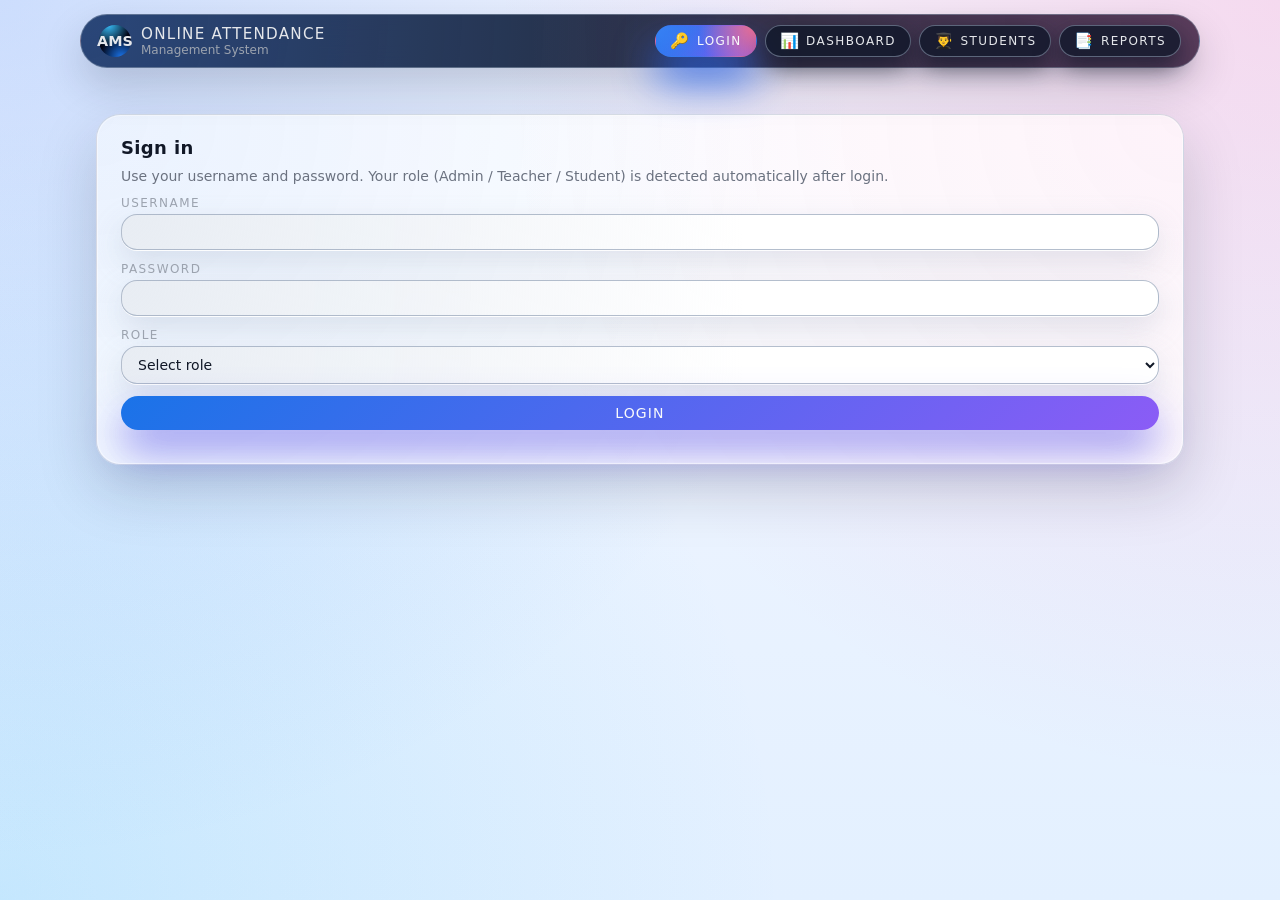
<file: public/index.html>
<!DOCTYPE html>
<html lang="en">
<head>
  <meta charset="UTF-8" />
  <meta name="viewport" content="width=device-width, initial-scale=1" />
  <title>Online Attendance Management - Login</title>
  <link rel="stylesheet" href="css/style.css" />
</head>
<body>
  <header class="app-header">
    <div class="app-header-inner">
      <div class="brand">
        <div class="brand-icon">AMS</div>
        <div class="brand-text">
          <span class="brand-title">Online Attendance</span>
          <span class="brand-subtitle">Management System</span>
        </div>
      </div>
      <nav class="nav-primary" aria-label="Primary navigation">
        <a href="index.html" class="nav-pill active">
          <span class="nav-pill-icon">🔑</span>
          <span class="nav-pill-label">Login</span>
        </a>
        <a href="dashboard.html" class="nav-pill">
          <span class="nav-pill-icon">📊</span>
          <span class="nav-pill-label">Dashboard</span>
        </a>
        <a href="students.html" class="nav-pill">
          <span class="nav-pill-icon">👨‍🎓</span>
          <span class="nav-pill-label">Students</span>
        </a>
        <a href="reports.html" class="nav-pill">
          <span class="nav-pill-icon">📑</span>
          <span class="nav-pill-label">Reports</span>
        </a>
      </nav>
    </div>
  </header>
  <main class="login-layout">
    <section class="card login-card">
      <h2>Sign in</h2>
      <p class="login-subtitle">Use your username and password. Your role (Admin / Teacher / Student) is detected automatically after login.</p>
      <form id="loginForm">
        <label>
          Username
          <input type="text" id="username" required />
        </label>
        <label>
          Password
          <input type="password" id="password" required />
        </label>
        <label>
          Role
          <select id="role" required>
            <option value="">Select role</option>
            <option value="admin">Admin</option>
            <option value="teacher">Teacher</option>
            <option value="student">Student</option>
          </select>
        </label>
        <button type="submit">Login</button>
      </form>
      <p id="loginMessage" class="message"></p>
    </section>
  </main>
  <script>
    function getAuth() {
      try {
        const raw = localStorage.getItem('auth');
        return raw ? JSON.parse(raw) : null;
      } catch (e) {
        return null;
      }
    }

    // If already logged in, keep user on this page but show a hint instead of redirecting
    (function showLoggedInHint() {
      const auth = getAuth();
      if (auth && auth.user && auth.token) {
        const msgEl = document.getElementById('loginMessage');
        if (msgEl) {
          msgEl.textContent = `You are already logged in as ${auth.user.username} (${auth.user.role}). You can log in as someone else or open the Dashboard.`;
          msgEl.classList.add('success');
        }
      }
    })();

    document.getElementById('loginForm').addEventListener('submit', async (e) => {
      e.preventDefault();
      const username = document.getElementById('username').value.trim();
      const password = document.getElementById('password').value.trim();
      const role = document.getElementById('role').value;

      const msgEl = document.getElementById('loginMessage');
      msgEl.textContent = '';
      msgEl.classList.remove('error', 'success');

      if (!username || !password || !role) {
        msgEl.textContent = 'Please enter username, password, and select your role.';
        msgEl.classList.add('error');
        return;
      }

      try {
        const res = await fetch('/api/login', {
          method: 'POST',
          headers: { 'Content-Type': 'application/json' },
          body: JSON.stringify({ username, password, role })
        });

        const data = await res.json();

        if (!res.ok) {
          msgEl.textContent = data.error || 'Login failed';
          msgEl.classList.add('error');
          return;
        }

        // Persist auth info so other pages can call protected APIs
        localStorage.setItem('auth', JSON.stringify({ user: data.user, token: data.token }));

        msgEl.textContent = 'Login successful! Redirecting...';
        msgEl.classList.remove('error');
        msgEl.classList.add('success');

        let redirect = 'dashboard.html';
        if (data.user && data.user.role === 'admin') redirect = 'admin-dashboard.html';
        else if (data.user && data.user.role === 'teacher') redirect = 'teacher-dashboard.html';
        else if (data.user && data.user.role === 'student') redirect = 'student-dashboard.html';

        setTimeout(() => {
          window.location.href = redirect;
        }, 500);
      } catch (err) {
        console.error(err);
        msgEl.textContent = 'Network error';
        msgEl.classList.add('error');
      }
    });
  </script>
</body>
</html>
</file>
<file: public/css/style.css>
/* Nexa-style theme for entire site – only CSS changed, HTML/JS stay the same */

/* Global tokens – colors, spacing, typography */
:root {
  --primary: #1a73e8;
  --primary-soft: rgba(26, 115, 232, 0.18);
  --primary-strong: #1557b0;

  --accent-pink: #e879f9;
  --accent-purple: #8b5cf6;

  --bg-soft: #ecf4ff;
  --bg-card: rgba(255, 255, 255, 0.86);
  --bg-card-strong: rgba(255, 255, 255, 0.98);

  --border-subtle: rgba(148, 163, 184, 0.35);

  --text-main: #111827;
  --text-muted: #6b7280;
  --text-soft: #9ca3af;
  --danger: #ef4444;
  --success: #16a34a;

  --radius-lg: 24px;
  --radius-md: 16px;
  --radius-pill: 999px;

  --shadow-soft: 0 24px 60px rgba(15, 23, 42, 0.18);
  --shadow-header: 0 18px 40px rgba(15, 23, 42, 0.18);

  --font-sans: system-ui, -apple-system, BlinkMacSystemFont, "Inter", "Poppins", "Segoe UI",
    sans-serif;

  --text-xs: 0.75rem;
  --text-sm: 0.875rem;
  --text-md: 1rem;
  --text-lg: 1.125rem;
  --text-xl: 1.35rem;

  --space-2: 0.5rem;
  --space-3: 0.75rem;
  --space-4: 1rem;
  --space-5: 1.25rem;
  --space-6: 1.5rem;
  --space-8: 2rem;
}

/* Reset-ish */
*,
*::before,
*::after {
  box-sizing: border-box;
  font-family: var(--font-sans);
}

body {
  margin: 0;
  min-height: 100vh;
  color: var(--text-main);
  /* Soft Nexa-like gradient background */
  background:
    radial-gradient(circle at 0% 0%, rgba(59, 130, 246, 0.22), transparent 55%),
    radial-gradient(circle at 100% 0%, rgba(244, 114, 182, 0.22), transparent 50%),
    radial-gradient(circle at 0% 100%, rgba(56, 189, 248, 0.18), transparent 50%),
    linear-gradient(to bottom, #f5f7ff, #e3f0ff);
}

/* Subtle glass noise overlay */
body::before {
  content: "";
  position: fixed;
  inset: 0;
  pointer-events: none;
  background-image: url("data:image/svg+xml,%3Csvg xmlns='http://www.w3.org/2000/svg' width='180' height='180'%3E%3Cfilter id='n'%3E%3CfeTurbulence type='fractalNoise' baseFrequency='1.2' numOctaves='3' stitchTiles='stitch' /%3E%3C/filter%3E%3Crect width='100%25' height='100%25' filter='url(%23n)' opacity='0.06'/%3E%3C/svg%3E");
  mix-blend-mode: soft-light;
  z-index: -1;
}

main {
  max-width: 1120px;
  margin: 32px auto 40px;
  padding: 0 16px 40px;
}

/* Admin dashboard layout */
.admin-main {
  max-width: 1120px;
  margin: 24px auto 40px;
  padding: 0 16px 40px;
  display: flex;
  flex-direction: column;
  gap: 20px;
}

.glass {
  background: rgba(255, 255, 255, 0.08);
  border: 1px solid rgba(255, 255, 255, 0.35);
  backdrop-filter: blur(15px);
}

.admin-overview-card {
  border-radius: 20px;
}

.admin-overview-header {
  display: flex;
  align-items: center;
  justify-content: space-between;
  gap: 12px;
  margin-bottom: 10px;
}

.admin-title {
  margin: 0 0 4px;
  font-size: 1.15rem;
}

.admin-subtitle {
  margin: 0;
  font-size: var(--text-sm);
  color: var(--text-soft);
}

.admin-chip {
  padding: 4px 10px;
  border-radius: 999px;
  font-size: var(--text-xs);
  text-transform: uppercase;
  letter-spacing: 0.12em;
  background: rgba(15, 23, 42, 0.7);
  color: #e5e7eb;
}

.admin-overview-list {
  margin: 10px 0 0;
  padding-left: 18px;
  color: var(--text-muted);
  font-size: var(--text-sm);
}

.admin-grid {
  display: grid;
  grid-template-columns: minmax(0, 2fr) minmax(0, 1.2fr);
  gap: 20px;
  align-items: flex-start;
}

@media (max-width: 900px) {
  .admin-grid {
    grid-template-columns: minmax(0, 1fr);
  }
}

.admin-stats {
  display: grid;
  grid-template-columns: repeat(auto-fit, minmax(160px, 1fr));
  gap: 14px;
  border-radius: 20px;
}

.stat-card {
  display: flex;
  align-items: center;
  gap: 10px;
  padding: 10px 12px;
  border-radius: 16px;
  background: rgba(15, 23, 42, 0.7);
  box-shadow: 0 18px 40px rgba(15, 23, 42, 0.6);
  transition: transform 0.12s ease, box-shadow 0.16s ease;
}

.stat-card:hover {
  transform: translateY(-2px);
  box-shadow: 0 24px 55px rgba(15, 23, 42, 0.75);
}

.stat-icon {
  width: 32px;
  height: 32px;
  border-radius: 999px;
  display: flex;
  align-items: center;
  justify-content: center;
  font-size: 1rem;
  background: rgba(15, 23, 42, 0.9);
}

.stat-icon-blue {
  color: #bfdbfe;
}

.stat-icon-green {
  color: #bbf7d0;
}

.stat-icon-purple {
  color: #e9d5ff;
}

.stat-icon-pink {
  color: #fecaca;
}

.stat-content {
  display: flex;
  flex-direction: column;
}

.stat-value {
  font-size: 1.3rem;
}

.stat-label {
  font-size: var(--text-xs);
  color: var(--text-soft);
}

.admin-quick-actions {
  margin-top: 16px;
  border-radius: 20px;
}

.section-title {
  margin: 0 0 4px;
  font-size: var(--text-md);
}

.section-subtitle {
  margin: 0 0 10px;
  font-size: var(--text-xs);
  color: var(--text-soft);
}

.quick-actions-grid {
  display: flex;
  flex-wrap: wrap;
  gap: 10px;
}

.btn-pill {
  display: inline-flex;
  align-items: center;
  gap: 6px;
  padding: 6px 14px;
  border-radius: 999px;
  border: none;
  cursor: pointer;
  font-size: var(--text-xs);
  text-transform: uppercase;
  letter-spacing: 0.12em;
  background: linear-gradient(120deg, #1a73e8, #8b5cf6);
  color: #f9fafb;
  box-shadow: 0 18px 40px rgba(37, 99, 235, 0.8);
  transition: transform 0.12s ease, box-shadow 0.16s ease;
}

.btn-pill:hover {
  transform: translateY(-1px);
  box-shadow: 0 24px 55px rgba(37, 99, 235, 0.9);
}

.btn-pill-icon {
  font-size: 0.95rem;
}

.admin-activity {
  border-radius: 20px;
}

.activity-list {
  list-style: none;
  margin: 10px 0 0;
  padding: 0;
  display: flex;
  flex-direction: column;
  gap: 8px;
}

.activity-item {
  display: flex;
  align-items: flex-start;
  gap: 8px;
}

.activity-icon {
  width: 26px;
  height: 26px;
  border-radius: 999px;
  display: flex;
  align-items: center;
  justify-content: center;
  font-size: 0.9rem;
  background: rgba(15, 23, 42, 0.85);
}

.activity-content {
  display: flex;
  flex-direction: column;
  gap: 2px;
}

.activity-text {
  margin: 0;
  font-size: var(--text-sm);
}

.activity-meta {
  font-size: var(--text-xs);
  color: var(--text-soft);
}

/* HEADER + NAV – same HTML, new look */
.app-header {
  position: sticky;
  top: 0;
  z-index: 20;
  padding: 14px 16px;
}

.app-header-inner {
  max-width: 1120px;
  margin: 0 auto;
  border-radius: 999px;
  padding: 10px 18px;
  display: flex;
  align-items: center;
  justify-content: space-between;
  gap: 16px;
  background:
    radial-gradient(circle at 0 0, rgba(59, 130, 246, 0.32), transparent 60%),
    radial-gradient(circle at 100% 0, rgba(244, 114, 182, 0.25), transparent 60%),
    rgba(15, 23, 42, 0.9);
  border: 1px solid rgba(148, 163, 184, 0.5);
  box-shadow: var(--shadow-header);
  backdrop-filter: blur(24px);
}

.brand {
  display: flex;
  align-items: center;
  gap: 10px;
}

.brand-icon {
  width: 32px;
  height: 32px;
  border-radius: 1rem;
  display: flex;
  align-items: center;
  justify-content: center;
  background:
    radial-gradient(circle at 30% 0%, #38bdf8, transparent 55%),
    radial-gradient(circle at 70% 100%, #1a73e8, transparent 55%),
    #020617;
  color: #e5e7eb;
  font-weight: 600;
  font-size: 0.9rem;
}

.brand-text {
  display: flex;
  flex-direction: column;
}

.brand-title {
  font-size: 0.95rem;
  letter-spacing: 0.08em;
  text-transform: uppercase;
  color: #e5e7eb;
}

.brand-subtitle {
  font-size: 0.75rem;
  color: #9ca3af;
}

.nav-primary {
  display: flex;
  align-items: center;
  gap: 8px;
  flex-wrap: wrap;
}

.nav-pill {
  display: inline-flex;
  align-items: center;
  gap: 6px;
  padding: 6px 14px;
  border-radius: 999px;
  border: 1px solid rgba(148, 163, 184, 0.55);
  font-size: var(--text-xs);
  text-decoration: none;
  text-transform: uppercase;
  letter-spacing: 0.12em;
  color: #e5e7eb;
  background: rgba(15, 23, 42, 0.8);
  box-shadow: 0 10px 25px rgba(15, 23, 42, 0.7);
  transition: background 0.16s ease, box-shadow 0.16s ease, color 0.16s ease,
    transform 0.12s ease, border-color 0.16s ease;
}

.nav-pill-icon {
  font-size: 0.95rem;
}

.nav-pill:hover {
  transform: translateY(-1px);
  background: rgba(30, 64, 175, 0.95);
  border-color: rgba(191, 219, 254, 0.9);
  box-shadow: 0 16px 35px rgba(15, 23, 42, 0.9);
}

.nav-pill.active {
  background: radial-gradient(circle at 0 0, rgba(59, 130, 246, 0.9), transparent 55%),
    radial-gradient(circle at 100% 0, rgba(251, 113, 133, 0.9), transparent 55%),
    linear-gradient(120deg, #1a73e8, #8b5cf6);
  color: #f9fafb;
  border-color: transparent;
  box-shadow: 0 24px 40px rgba(37, 99, 235, 0.9);
}

/* Simple placeholder for a hamburger button if you add one to header HTML */
.header-toggle {
  display: none;
}

/* CARDS – used everywhere (login, dashboards, etc.) */
.card {
  position: relative;
  background:
    radial-gradient(circle at 0 0, rgba(59, 130, 246, 0.08), transparent 60%),
    radial-gradient(circle at 100% 0, rgba(244, 114, 182, 0.06), transparent 60%),
    var(--bg-card);
  border-radius: var(--radius-lg);
  padding: 22px 24px;
  margin-bottom: 24px;
  box-shadow: var(--shadow-soft);
  border: 1px solid var(--border-subtle);
}

.card::before {
  content: "";
  position: absolute;
  inset: 0;
  border-radius: inherit;
  border: 1px solid rgba(255, 255, 255, 0.7);
  opacity: 0.65;
  pointer-events: none;
}

.card h2 {
  margin: 0 0 10px;
  font-size: var(--text-lg);
  letter-spacing: 0.02em;
}

.card p {
  margin-top: 0;
  color: var(--text-muted);
}

/* LOGIN layout – uses existing .login-layout, .login-card, .login-help */
.login-layout {
  display: flex;
  flex-wrap: wrap;
  gap: 20px;
}

.login-card,
.login-help {
  flex: 1 1 260px;
}

.login-subtitle {
  margin-top: 0;
  margin-bottom: 12px;
  font-size: var(--text-sm);
  color: var(--text-muted);
}

.login-help {
  background:
    radial-gradient(circle at 0 0, rgba(59, 130, 246, 0.08), transparent 60%),
    radial-gradient(circle at 100% 0, rgba(244, 114, 182, 0.06), transparent 60%),
    rgba(255, 255, 255, 0.96);
}

.login-roles {
  display: grid;
  gap: 12px;
}

.login-role {
  padding: 10px 12px;
  border-radius: 16px;
  border: 1px solid var(--border-subtle);
  background: rgba(255, 255, 255, 0.96);
  box-shadow: 0 12px 25px rgba(148, 163, 184, 0.2);
}

.login-role p {
  margin: 4px 0;
}

.role-label {
  display: inline-flex;
  align-items: center;
  padding: 3px 10px;
  border-radius: 999px;
  font-size: var(--text-xs);
  font-weight: 600;
  text-transform: uppercase;
  letter-spacing: 0.08em;
}

.login-role-admin .role-label {
  background: rgba(239, 68, 68, 0.08);
  color: #b91c1c;
}

.login-role-teacher .role-label {
  background: rgba(37, 99, 235, 0.08);
  color: #1d4ed8;
}

.login-role-student .role-label {
  background: rgba(16, 185, 129, 0.08);
  color: #047857;
}

.demo-creds {
  font-size: 12px;
  color: var(--text-soft);
}

/* FORMS */
form {
  display: grid;
  gap: 12px;
}

form label {
  display: flex;
  flex-direction: column;
  gap: 4px;
  font-size: var(--text-xs);
  text-transform: uppercase;
  letter-spacing: 0.12em;
  color: var(--text-soft);
}

input[type="text"],
input[type="password"],
input[type="date"],
select {
  width: 100%;
  padding: 9px 12px;
  margin-top: 0;
  border-radius: 16px;
  border: 1px solid rgba(148, 163, 184, 0.7);
  font-size: var(--text-sm);
  color: var(--text-main);
  background:
    radial-gradient(circle at 0 0, rgba(226, 232, 240, 0.8), transparent 60%),
    rgba(255, 255, 255, 0.96);
  box-shadow:
    0 1px 0 rgba(255, 255, 255, 0.9),
    0 12px 30px rgba(148, 163, 184, 0.28);
  transition: border-color 0.18s ease, box-shadow 0.2s ease, transform 0.1s ease,
    background 0.18s ease;
}

input[type="text"]:focus,
input[type="password"]:focus,
input[type="date"]:focus,
select:focus {
  outline: none;
  border-color: var(--primary);
  box-shadow:
    0 0 0 1px rgba(129, 140, 248, 0.75),
    0 18px 40px rgba(59, 130, 246, 0.25);
  transform: translateY(-1px);
}

/* BUTTONS – acts on all <button> */
button {
  display: inline-flex;
  align-items: center;
  justify-content: center;
  gap: 6px;

  padding: 9px 22px;
  border-radius: var(--radius-pill);
  border: none;

  font-size: var(--text-sm);
  font-weight: 500;
  letter-spacing: 0.08em;
  text-transform: uppercase;

  cursor: pointer;
  color: #f9fafb;
  background: linear-gradient(135deg, #1a73e8, #8b5cf6);
  box-shadow: 0 20px 40px rgba(79, 70, 229, 0.6);

  transition: background 0.16s ease, transform 0.12s ease, box-shadow 0.18s ease,
    filter 0.14s ease;
}

button:hover:not(:disabled) {
  transform: translateY(-1px) scale(1.01);
  background: linear-gradient(135deg, #1a6be0, #7c3aed);
  box-shadow: 0 24px 60px rgba(79, 70, 229, 0.7);
  filter: brightness(1.02);
}

button:active:not(:disabled) {
  transform: translateY(0) scale(0.99);
  box-shadow: 0 12px 30px rgba(79, 70, 229, 0.55);
}

button:disabled {
  background: linear-gradient(135deg, #e5e7eb, #d1d5db);
  color: #9ca3af;
  box-shadow: none;
  cursor: default;
}

/* MESSAGES */
.message {
  margin-top: 4px;
  font-size: var(--text-xs);
}

.message.error {
  color: var(--danger);
}

.message.success {
  color: var(--success);
}

/* TABLES – students, attendance, reports, etc. */

table {
  width: 100%;
  border-collapse: separate;
  border-spacing: 0;
  margin-top: 12px;
  border-radius: 18px;
  overflow: hidden;
  background: var(--bg-card-strong);
  box-shadow: 0 18px 45px rgba(148, 163, 184, 0.35);
}

table thead {
  background: linear-gradient(120deg, #eef2ff, #e0f2fe);
}

table th,
table td {
  padding: 10px 12px;
  font-size: var(--text-sm);
  border-bottom: 1px solid rgba(226, 232, 240, 0.9);
}

table th {
  font-weight: 600;
  color: var(--text-soft);
  text-transform: uppercase;
  letter-spacing: 0.12em;
}

table tbody tr:nth-child(even) {
  background: rgba(248, 250, 252, 0.8);
}

table tbody tr:hover {
  background: rgba(219, 234, 254, 0.8);
}

/* Students page layout */
.students-main {
  max-width: 1200px;
  margin: 32px auto 40px;
  padding: 24px 16px 40px;
  display: flex;
  flex-direction: column;
  gap: 20px;
}

/* Reports page layout */
.reports-main {
  max-width: 1200px;
  margin: 32px auto 40px;
  padding: 24px 16px 40px;
  display: flex;
  flex-direction: column;
  gap: 20px;
}

.reports-header {
  border-radius: 20px;
}

.reports-header-title {
  display: flex;
  align-items: center;
  gap: 12px;
}

.reports-header-icon {
  width: 32px;
  height: 32px;
  border-radius: 999px;
  display: inline-flex;
  align-items: center;
  justify-content: center;
  font-size: 1.1rem;
  background: rgba(15, 23, 42, 0.85);
}

.reports-header h1 {
  margin: 0;
  font-size: 1.35rem;
}

.reports-header-subtitle {
  margin: 2px 0 0;
  font-size: var(--text-sm);
  color: var(--text-soft);
}

.reports-grid {
  display: grid;
  gap: 20px;
  align-items: flex-start;
}

@media (min-width: 960px) {
  .reports-grid {
    grid-template-columns: minmax(0, 1fr) minmax(0, 1fr);
  }
}

.reports-card {
  border-radius: 20px;
  position: relative;
  z-index: 1;
  transition: transform 0.12s ease, box-shadow 0.16s ease;
}

.reports-card:hover {
  transform: translateY(-2px);
  box-shadow: 0 24px 55px rgba(15, 23, 42, 0.7);
}

.reports-card-header {
  display: flex;
  flex-direction: column;
  gap: 6px;
  margin-bottom: 10px;
}

.reports-card-icon {
  margin-right: 6px;
}

.reports-card-subtitle {
  margin: 0;
  font-size: var(--text-xs);
  color: var(--text-soft);
}

.reports-card-divider {
  height: 1px;
  width: 100%;
  background: linear-gradient(to right, rgba(148, 163, 184, 0.6), transparent);
}

.reports-filters {
  display: flex;
  flex-wrap: wrap;
  gap: 12px;
  align-items: flex-end;
  margin-bottom: 12px;
  position: relative;
  z-index: 2;
}

.reports-filter {
  min-width: 180px;
}

.reports-filter span {
  display: block;
  font-size: var(--text-xs);
  text-transform: uppercase;
  letter-spacing: 0.12em;
  color: var(--text-soft);
  margin-bottom: 4px;
}

.reports-filter.actions {
  margin-left: auto;
}

.reports-downloads {
  display: flex;
  flex-wrap: wrap;
  gap: 10px;
  margin-bottom: 10px;
}

/* Attendance page layout */
.attendance-main {
  max-width: 1200px;
  margin: 32px auto 40px;
  padding: 24px 16px 40px;
  display: flex;
  flex-direction: column;
  gap: 20px;
}

.attendance-header {
  border-radius: 20px;
}

.attendance-header-title {
  display: flex;
  align-items: center;
  gap: 12px;
}

.attendance-header-icon {
  width: 32px;
  height: 32px;
  border-radius: 999px;
  display: inline-flex;
  align-items: center;
  justify-content: center;
  font-size: 1.1rem;
  background: rgba(15, 23, 42, 0.85);
}

.attendance-header h1 {
  margin: 0;
  font-size: 1.35rem;
}

.attendance-header-subtitle {
  margin: 2px 0 0;
  font-size: var(--text-sm);
  color: var(--text-soft);
}

.attendance-grid {
  display: grid;
  gap: 20px;
  align-items: flex-start;
}

@media (min-width: 960px) {
  .attendance-grid {
    grid-template-columns: minmax(0, 1fr) minmax(0, 1.2fr);
  }

  .attendance-card-wide {
    grid-column: 1 / -1;
  }
}

.attendance-card {
  border-radius: 20px;
  transition: transform 0.12s ease, box-shadow 0.16s ease;
}

.attendance-card:hover {
  transform: translateY(-2px);
  box-shadow: 0 24px 55px rgba(15, 23, 42, 0.7);
}

.attendance-card-header {
  display: flex;
  flex-direction: column;
  gap: 6px;
  margin-bottom: 10px;
}

.attendance-card-icon {
  margin-right: 6px;
}

.attendance-card-subtitle {
  margin: 0;
  font-size: var(--text-xs);
  color: var(--text-soft);
}

.attendance-card-divider {
  height: 1px;
  width: 100%;
  background: linear-gradient(to right, rgba(148, 163, 184, 0.6), transparent);
}

.attendance-form {
  display: grid;
  gap: 12px;
}

.attendance-form label span {
  display: block;
  font-size: var(--text-xs);
  text-transform: uppercase;
  letter-spacing: 0.12em;
  color: var(--text-soft);
  margin-bottom: 4px;
}

.attendance-card-actions {
  margin-top: 8px;
  display: flex;
  justify-content: flex-end;
}

.attendance-info {
  margin-top: 0;
  margin-bottom: 10px;
}

.attendance-save-actions {
  margin-top: 14px;
}

.attendance-table tbody tr:nth-child(even) {
  background: rgba(249, 250, 251, 0.7);
}

.attendance-table tbody tr:hover {
  background: rgba(219, 234, 254, 0.9);
}

.students-header {
  border-radius: 20px;
}

.students-header-title {
  display: flex;
  align-items: center;
  gap: 12px;
}

.students-header-icon {
  width: 32px;
  height: 32px;
  border-radius: 999px;
  display: inline-flex;
  align-items: center;
  justify-content: center;
  font-size: 1.1rem;
  background: rgba(15, 23, 42, 0.85);
}

.students-header h1 {
  margin: 0;
  font-size: 1.35rem;
}

.students-header-subtitle {
  margin: 2px 0 0;
  font-size: var(--text-sm);
  color: var(--text-soft);
}

.students-grid {
  display: grid;
  gap: 20px;
  align-items: flex-start;
}

@media (min-width: 960px) {
  .students-grid {
    grid-template-columns: minmax(0, 1fr) minmax(0, 1fr);
  }

  .students-card-wide {
    grid-column: 1 / -1;
  }
}

.students-card {
  border-radius: 20px;
  transition: transform 0.12s ease, box-shadow 0.16s ease;
}

.students-card:hover {
  transform: translateY(-2px);
  box-shadow: 0 24px 55px rgba(15, 23, 42, 0.7);
}

.students-card-header {
  display: flex;
  flex-direction: column;
  gap: 6px;
  margin-bottom: 10px;
}

.students-card-icon {
  margin-right: 6px;
}

.students-card-subtitle {
  margin: 0;
  font-size: var(--text-xs);
  color: var(--text-soft);
}

.students-card-divider {
  height: 1px;
  width: 100%;
  background: linear-gradient(to right, rgba(148, 163, 184, 0.6), transparent);
}

.students-form {
  display: grid;
  gap: 12px;
}

.students-form label span {
  display: block;
  font-size: var(--text-xs);
  text-transform: uppercase;
  letter-spacing: 0.12em;
  color: var(--text-soft);
  margin-bottom: 4px;
}

.students-card-actions {
  margin-top: 8px;
  display: flex;
  justify-content: flex-end;
}

.students-list-controls {
  display: flex;
  flex-wrap: wrap;
  gap: 12px;
  align-items: flex-end;
  justify-content: space-between;
  margin-bottom: 12px;
}

.students-list-controls label span {
  display: block;
  font-size: var(--text-xs);
  text-transform: uppercase;
  letter-spacing: 0.12em;
  color: var(--text-soft);
  margin-bottom: 4px;
}

.table-wrapper {
  width: 100%;
  overflow-x: auto;
}

.glass-table table {
  background: rgba(255, 255, 255, 0.09);
  backdrop-filter: blur(15px);
}

.glass-table thead {
  background: linear-gradient(120deg, rgba(239, 246, 255, 0.9), rgba(219, 234, 254, 0.9));
}

.students-table tbody tr:nth-child(even) {
  background: rgba(249, 250, 251, 0.7);
}

.students-table tbody tr:hover {
  background: rgba(219, 234, 254, 0.9);
}

/* RESPONSIVE */
@media (max-width: 768px) {
  header {
    padding: 10px 16px;
    border-radius: 16px;
    flex-wrap: wrap;
  }

  main {
    margin-top: 20px;
  }

  .card {
    padding: 18px 16px;
    border-radius: 20px;
  }

  form {
    gap: 10px;
  }

  button {
    width: 100%;
  }
}

/* Small mobile: slightly smaller text */
@media (max-width: 480px) {
  body {
    font-size: 15px;
  }

  header h1 {
    font-size: 0.85rem;
  }

  nav {
    justify-content: center;
  }

  nav a {
    font-size: 0.7rem;
    padding-inline: 10px;
  }
}

/* Larger screens – keep everything centered and airy */
@media (min-width: 900px) {
  .login-layout {
    flex-wrap: nowrap;
  }
}

/* TABLES scrollable on very small screens */
@media (max-width: 640px) {
  table {
    display: block;
    overflow-x: auto;
    min-width: 520px;
  }
}

/* Dashboard grid layout (for admin/student dashboards) */
.dashboard-grid {
  display: grid;
  gap: 20px;
  margin-top: 24px;
}

/* Teacher dashboard layout */
.teacher-main {
  max-width: 1200px;
  margin: 32px auto 40px;
  padding: 24px 16px 40px;
  display: flex;
  flex-direction: column;
  gap: 20px;
}

/* Student dashboard layout */
.student-main {
  max-width: 1200px;
  margin: 32px auto 40px;
  padding: 24px 16px 40px;
  display: flex;
  flex-direction: column;
  gap: 20px;
}

.student-header {
  border-radius: 20px;
}

.student-header-title {
  display: flex;
  align-items: center;
  gap: 12px;
}

.student-header-avatar {
  width: 36px;
  height: 36px;
  border-radius: 999px;
  display: inline-flex;
  align-items: center;
  justify-content: center;
  font-size: 1.2rem;
  background: rgba(15, 23, 42, 0.85);
}

.student-header h1 {
  margin: 0;
  font-size: 1.35rem;
}

.student-header-subtitle {
  margin: 2px 0 0;
  font-size: var(--text-sm);
  color: var(--text-soft);
}

.student-header-meta {
  margin: 2px 0 0;
  font-size: var(--text-xs);
  color: var(--text-soft);
}

.student-grid-highlights {
  display: grid;
  gap: 14px;
}

@media (min-width: 720px) {
  .student-grid-highlights {
    grid-template-columns: repeat(3, minmax(0, 1fr));
  }
}

.student-stat-card {
  border-radius: 20px;
  display: flex;
  align-items: center;
  gap: 10px;
  transition: transform 0.12s ease, box-shadow 0.16s ease;
}

.student-stat-card:hover {
  transform: translateY(-2px);
  box-shadow: 0 24px 55px rgba(15, 23, 42, 0.7);
}

.student-stat-icon {
  width: 32px;
  height: 32px;
  border-radius: 999px;
  display: inline-flex;
  align-items: center;
  justify-content: center;
  font-size: 1rem;
  background: rgba(15, 23, 42, 0.9);
}

.student-stat-value {
  font-size: 1.3rem;
}

.student-stat-label {
  font-size: var(--text-xs);
  color: var(--text-soft);
}

.student-grid-main {
  display: grid;
  gap: 20px;
  align-items: flex-start;
}

@media (min-width: 960px) {
  .student-grid-main {
    grid-template-columns: minmax(0, 1.2fr) minmax(0, 1.2fr);
  }

  .student-card-wide {
    grid-column: 1 / -1;
  }
}

.student-card {
  border-radius: 20px;
  transition: transform 0.12s ease, box-shadow 0.16s ease;
}

.student-card:hover {
  transform: translateY(-2px);
  box-shadow: 0 24px 55px rgba(15, 23, 42, 0.7);
}

.student-card-header {
  display: flex;
  flex-direction: column;
  gap: 6px;
  margin-bottom: 10px;
}

.student-card-icon {
  margin-right: 6px;
}

.student-card-subtitle {
  margin: 0;
  font-size: var(--text-xs);
  color: var(--text-soft);
}

.student-card-divider {
  height: 1px;
  width: 100%;
  background: linear-gradient(to right, rgba(148, 163, 184, 0.6), transparent);
}

.student-quick-actions {
  display: flex;
  flex-wrap: wrap;
  gap: 10px;
}

.student-activity-list {
  list-style: none;
  margin: 10px 0 0;
  padding: 0;
  display: flex;
  flex-direction: column;
  gap: 6px;
  font-size: var(--text-sm);
}

.student-activity-status {
  display: inline-block;
  min-width: 90px;
}

.student-activity-status.present {
  color: #16a34a;
}

.student-activity-status.absent {
  color: #ef4444;
}

.student-activity-date {
  margin-left: 8px;
  font-size: var(--text-xs);
  color: var(--text-soft);
}

.student-calendar-placeholder {
  display: flex;
  flex-direction: column;
  gap: 10px;
}

.student-calendar-legend {
  display: flex;
  flex-wrap: wrap;
  gap: 12px;
  font-size: var(--text-xs);
  color: var(--text-soft);
}

.legend-dot {
  display: inline-block;
  width: 10px;
  height: 10px;
  border-radius: 999px;
  margin-right: 4px;
}

.legend-dot.present {
  background: #22c55e;
}

.legend-dot.absent {
  background: #ef4444;
}

.legend-dot.leave {
  background: #eab308;
}

.student-calendar-grid {
  display: grid;
  grid-template-columns: repeat(7, minmax(0, 1fr));
  gap: 6px;
  font-size: var(--text-xs);
}

.student-calendar-grid .day {
  padding: 6px 4px;
  text-align: center;
  border-radius: 10px;
  background: rgba(255, 255, 255, 0.18);
}

.student-calendar-grid .day.present {
  background: rgba(22, 163, 74, 0.16);
}

.student-calendar-grid .day.absent {
  background: rgba(239, 68, 68, 0.16);
}

.student-calendar-grid .day.leave {
  background: rgba(234, 179, 8, 0.16);
}

.teacher-header {
  border-radius: 20px;
}

.teacher-header-title {
  display: flex;
  align-items: center;
  gap: 12px;
}

.teacher-header-icon {
  width: 32px;
  height: 32px;
  border-radius: 999px;
  display: inline-flex;
  align-items: center;
  justify-content: center;
  font-size: 1.1rem;
  background: rgba(15, 23, 42, 0.85);
}

.teacher-header h1 {
  margin: 0;
  font-size: 1.35rem;
}

.teacher-header-subtitle {
  margin: 2px 0 0;
  font-size: var(--text-sm);
  color: var(--text-soft);
}

.teacher-grid {
  display: grid;
  gap: 20px;
  align-items: flex-start;
}

@media (min-width: 960px) {
  .teacher-grid {
    grid-template-columns: minmax(0, 1fr) minmax(0, 1fr);
  }

  .teacher-card-wide {
    grid-column: 1 / -1;
  }
}

.teacher-card {
  border-radius: 20px;
  transition: transform 0.12s ease, box-shadow 0.16s ease;
}

.teacher-card:hover {
  transform: translateY(-2px);
  box-shadow: 0 24px 55px rgba(15, 23, 42, 0.7);
}

.teacher-card-header {
  display: flex;
  flex-direction: column;
  gap: 6px;
  margin-bottom: 10px;
}

.teacher-card-icon {
  margin-right: 6px;
}

.teacher-card-subtitle {
  margin: 0;
  font-size: var(--text-xs);
  color: var(--text-soft);
}

.teacher-card-divider {
  height: 1px;
  width: 100%;
  background: linear-gradient(to right, rgba(148, 163, 184, 0.6), transparent);
}

.teacher-overview-list {
  margin: 10px 0 0;
  padding-left: 18px;
  color: var(--text-muted);
  font-size: var(--text-sm);
}

.teacher-list {
  list-style: none;
  margin: 10px 0 0;
  padding: 0;
  display: flex;
  flex-direction: column;
  gap: 6px;
  font-size: var(--text-sm);
}

.teacher-list-dot {
  display: inline-block;
  width: 7px;
  height: 7px;
  border-radius: 999px;
  margin-right: 6px;
  background: rgba(59, 130, 246, 0.9);
}

.teacher-quick-actions {
  display: flex;
  flex-wrap: wrap;
  gap: 10px;
}

@media (min-width: 720px) {
  .dashboard-grid {
    grid-template-columns: repeat(2, minmax(0, 1fr));
  }
}

@media (min-width: 1120px) {
  .dashboard-grid {
    grid-template-columns: repeat(3, minmax(0, 1fr));
  }
}

.dashboard-card-title {
  font-size: var(--text-md);
  margin: 0 0 6px;
}

.dashboard-card-subtitle {
  margin: 0 0 10px;
  font-size: var(--text-xs);
  text-transform: uppercase;
  letter-spacing: 0.14em;
  color: var(--text-soft);
}

.dashboard-card-footer {
  margin-top: 12px;
  font-size: var(--text-xs);
  color: var(--text-soft);
}
</file>
